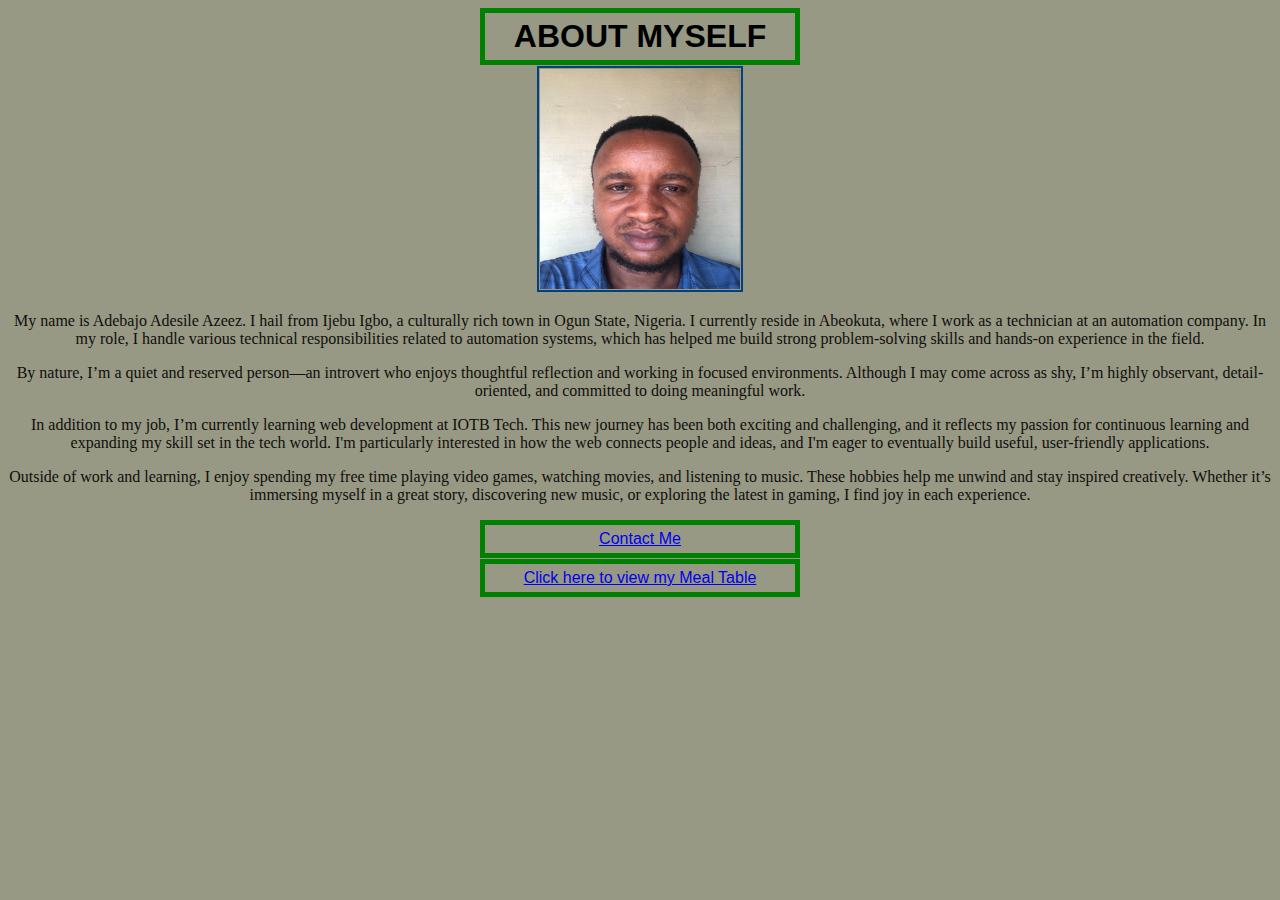
<file: index.html>
<!DOCTYPE html>
<html>
<head>
    <meta charset="UTF-8">
    <meta name="viewport" content="width=device-width, initial-scale=1.0">
    <title>MYSELF</title>
    <link rel="stylesheet" href="style.css" />
</head>
<body>
    <h1>ABOUT MYSELF</h1>
    <img src="images/selfie.jpg" alt="My Selfie" width="150" height="220" class="second">

    <p>My name is Adebajo Adesile Azeez. I hail from Ijebu Igbo, a culturally rich town in Ogun State, Nigeria. I currently reside in Abeokuta, where I work as a technician at an automation company. In my role, I handle various technical responsibilities related to automation systems, which has helped me build strong problem-solving skills and hands-on experience in the field.
        <br>
        <p> By nature, I’m a quiet and reserved person—an introvert who enjoys thoughtful reflection and working in focused environments. Although I may come across as shy, I’m highly observant, detail-oriented, and committed to doing meaningful work.
        <br>
        <p> In addition to my job, I’m currently learning web development at IOTB Tech. This new journey has been both exciting and challenging, and it reflects my passion for continuous learning and expanding my skill set in the tech world. I'm particularly interested in how the web connects people and ideas, and I'm eager to eventually build useful, user-friendly applications.
        <br>
        <p> Outside of work and learning, I enjoy spending my free time playing video games, watching movies, and listening to music. These hobbies help me unwind and stay inspired creatively. Whether it’s immersing myself in a great story, discovering new music, or exploring the latest in gaming, I find joy in each experience.</p>
  
<p class="first">
    <a href="form.html"> Contact Me </a>
</p>
<p class="first">
    <a href="table.html"> Click here to view my Meal Table </a>
</p>

</body>

</html>
</file>
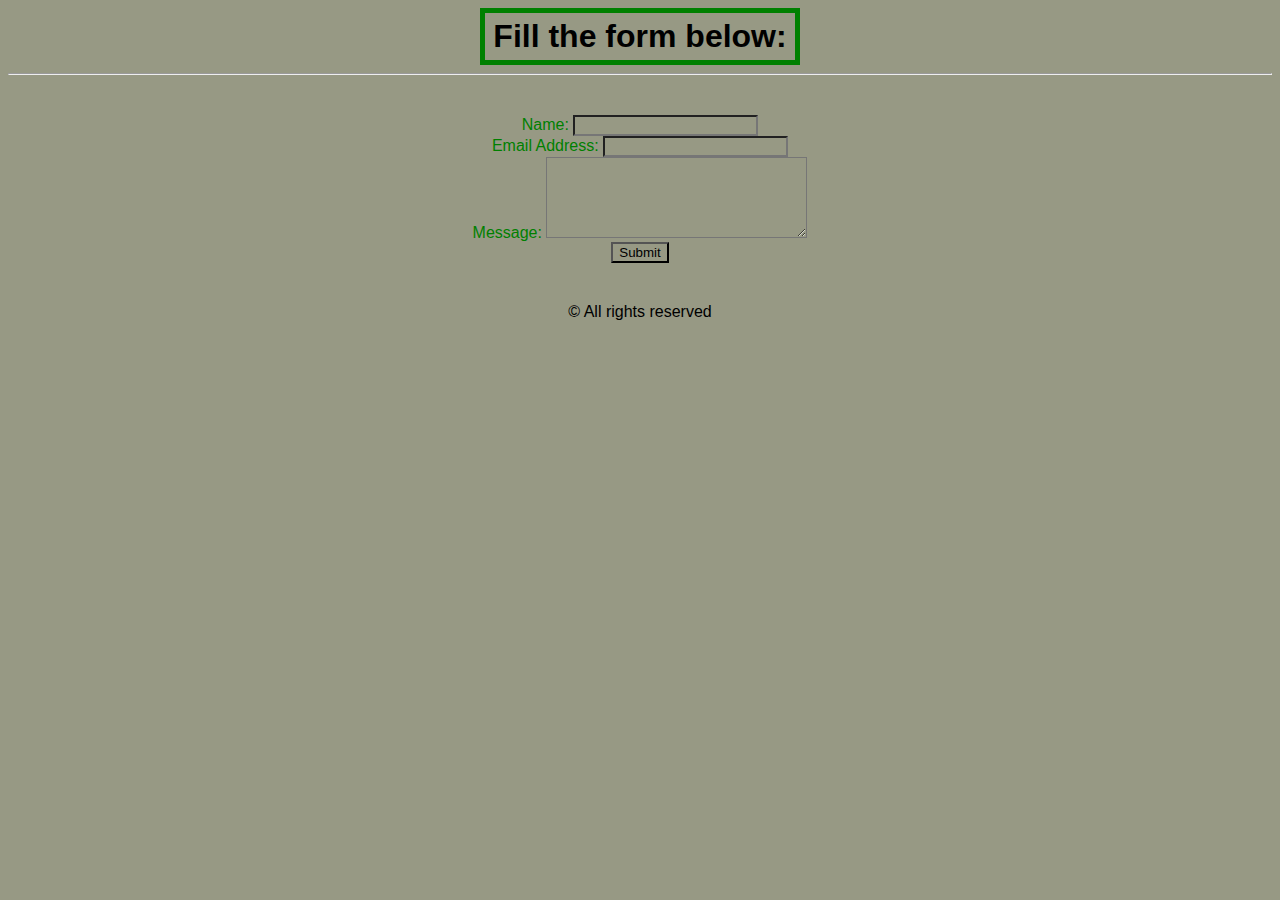
<file: form.html>
<!DOCTYPE html>
<html lang="en">
<head>
    <meta charset="UTF-8">
    <meta name="viewport" content="width=device-width, initial-scale=1.0">
    <title>FORM</title>
    <link rel="stylesheet" href="style.css" />
</head>
<body>
   <h1>Fill the form below:</h1> 
   <hr>
   <form class="rayo">
    Name: <input type="text"/> <br/>
    Email Address: <input type="email"/> <br/>

    Message: <textarea  rows="5" cols="30"></textarea> <br/>

    <input type="submit" value="Submit">
  </form>
  <footer> 
    &copy; All rights reserved
</footer>
</body>
</html>
</file>
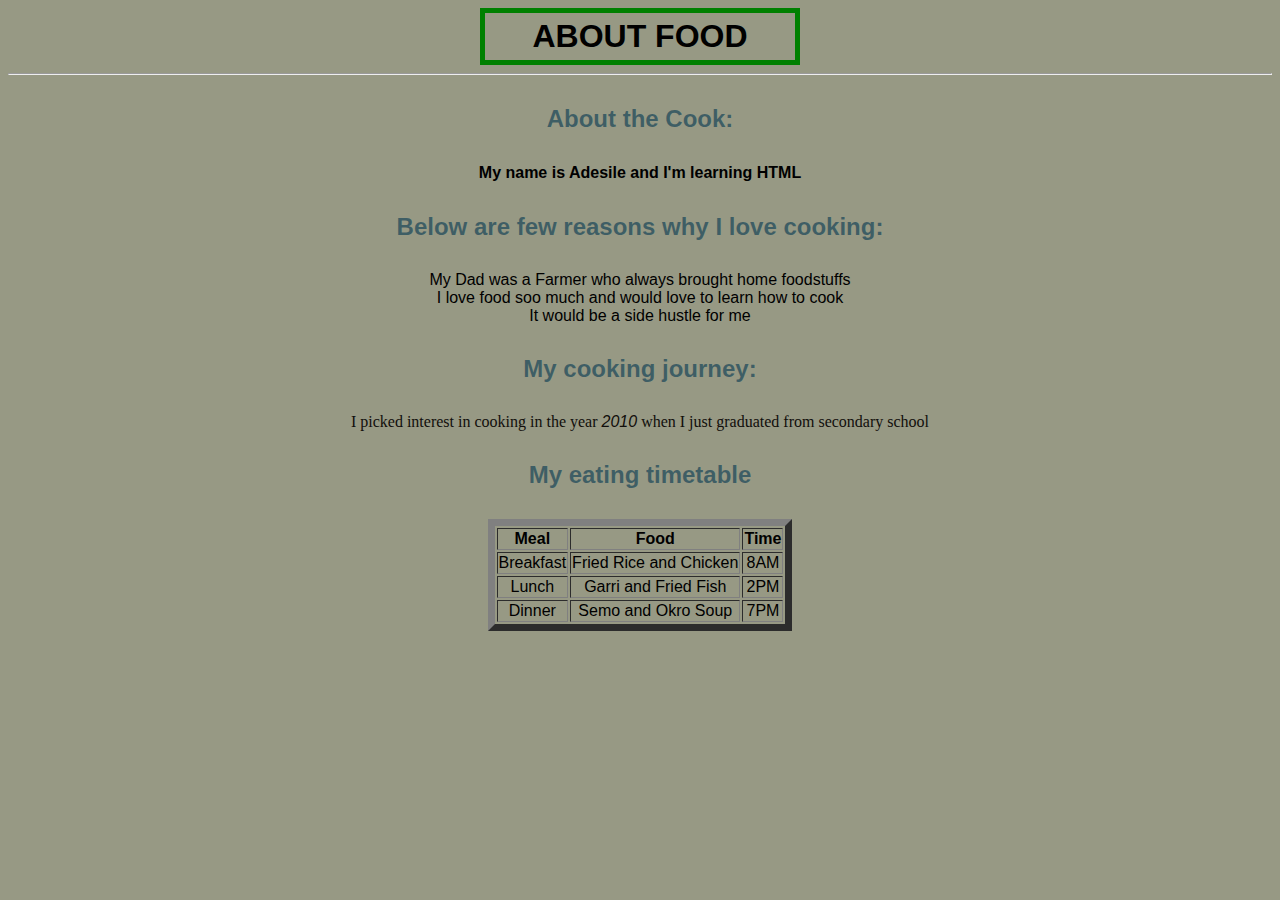
<file: table.html>
<!DOCTYPE html>
<html lang="en">
<head>
<title>
    Kitchen Web Page
</title>
<link rel="stylesheet" href="style.css" />
</head>
<body>
 <h1>ABOUT FOOD</h1> 
 <hr>
    <h2>About the Cook:</h2>
    <h4>My name is Adesile and I'm learning HTML</h4>
<h2>Below are few reasons why I love cooking:</h2> 
    <li class="list"> My Dad was a Farmer who always brought home foodstuffs</li>
    <li class="list">I love food soo much and would love to learn how to cook</li>
    <li class="list">It would be a side hustle for me</li>
<h2> My cooking journey:</h2>
<p>I picked interest in cooking in the year <em>2010</em> when I just graduated from secondary school</p>
<h2>My eating timetable</h2>
<table border="7" class="ayo">
    <tr>
        <th>Meal</th>
        <th>Food</th>
        <th>Time</th>
    </tr>
    <tr>
        <td>Breakfast</td>
        <td>Fried Rice and Chicken</td>
        <td>8AM</td>
    </tr>
    <tr>
        <td>Lunch</td>
        <td>Garri and Fried Fish</td>
        <td>2PM</td>
    </tr>
    <tr>
        <td>Dinner</td>
        <td>Semo and Okro Soup</td>
        <td>7PM</td>
    </tr> 
</table>



</body>


</html>
</file>
<file: style.css>
* {
font-family: Arial, Helvetica, sans-serif;
background-color: lab(62.69% -3.78 11.05);
text-align: center;
}
h1 {
  text-align: center;
  width: 300px;
  border: 5px solid green;
  padding: 5px;
  margin: 1px;
  margin-left: auto;
  margin-right: auto;
}
.first{
  text-align: center;
}
h2{
    color: rgba(10, 60, 83, 0.63);
    border: 10px;
    padding: 10px 
}
.first{
    width: 300px;
  border: 5px solid green;
  padding: 5px;
  margin: 1px;
  margin-left: auto;
  margin-right: auto;
}
.second{
  width: 200px; 
  border: 2px solid rgb(0, 66, 128);
  padding: 1px;
}
p{
    font-family: 'Times New Roman', Times, serif
}
p{
  color: rgb(17, 14, 11);
}
.ayo {
  margin-left: auto;
  margin-right: auto;
}
.rayo {
  border: 20px;
  padding: 20px;
  margin: 20px
}
.rayo{
  color: green
}
.list{
  text-align: inherit;
}
</file>
